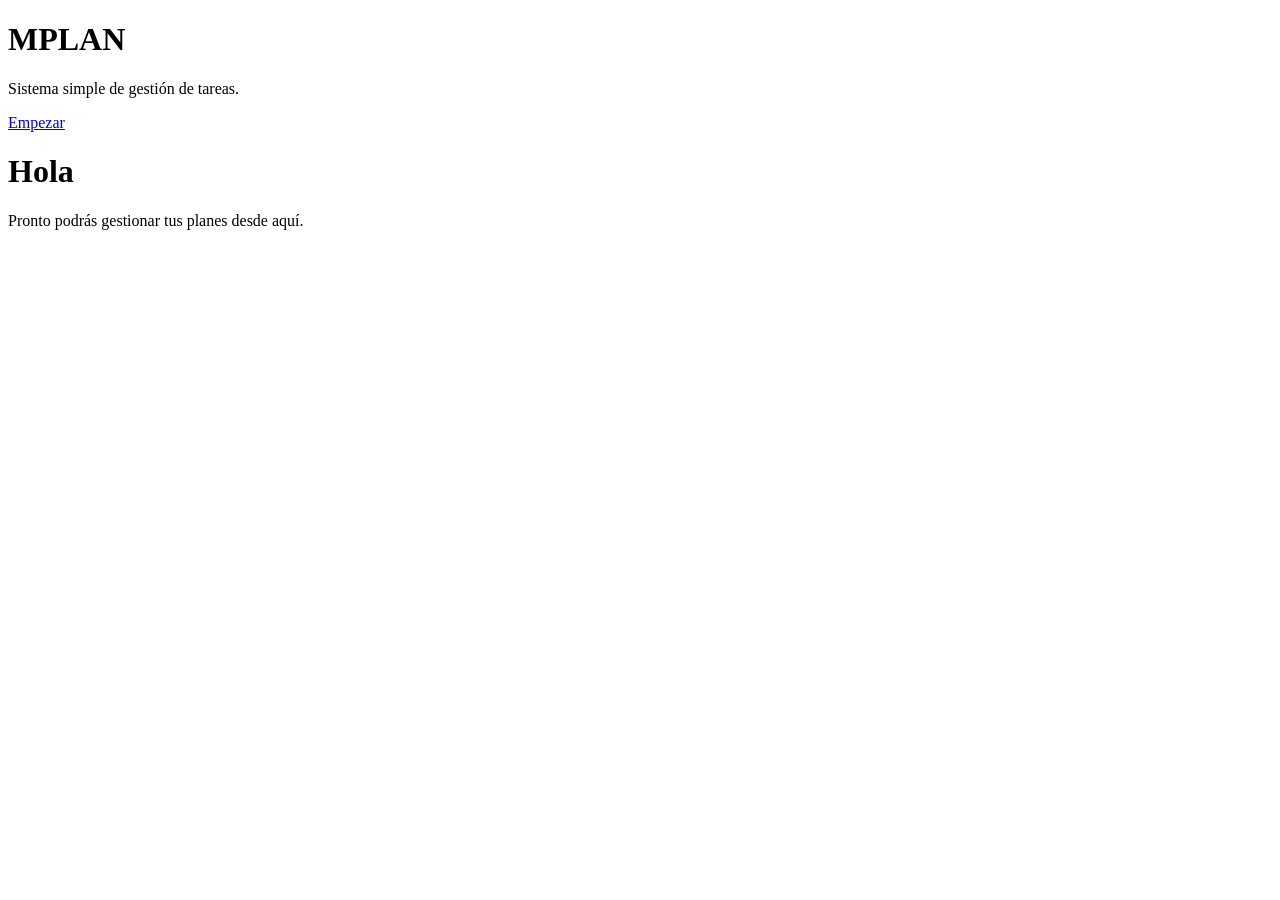
<file: src/main/resources/templates/index.html>
<!DOCTYPE html>
<html lang="es" xmlns:th="http://www.thymeleaf.org" xmlns:layout="http://www.ultraq.net.nz/thymeleaf/layout"
      xmlns:sec="http://www.thymeleaf.org/extras/spring-security"
      layout:decorate="~{layout}">
<body>
<th:block layout:fragment="content">
    <div sec:authorize="isAnonymous()">
        <h1>MPLAN</h1>
        <p>Sistema simple de gestión de tareas.</p>
        <a href="login" class="cta-button">Empezar</a>
    </div>
    <div sec:authorize="isAuthenticated()">
        <h1 class="saludo-titulo" th:text="'Hola, ' + ${nombre}">Hola</h1>
        <p>Pronto podrás gestionar tus planes desde aquí.</p>
    </div>
</th:block>
</body>
</html>
</file>
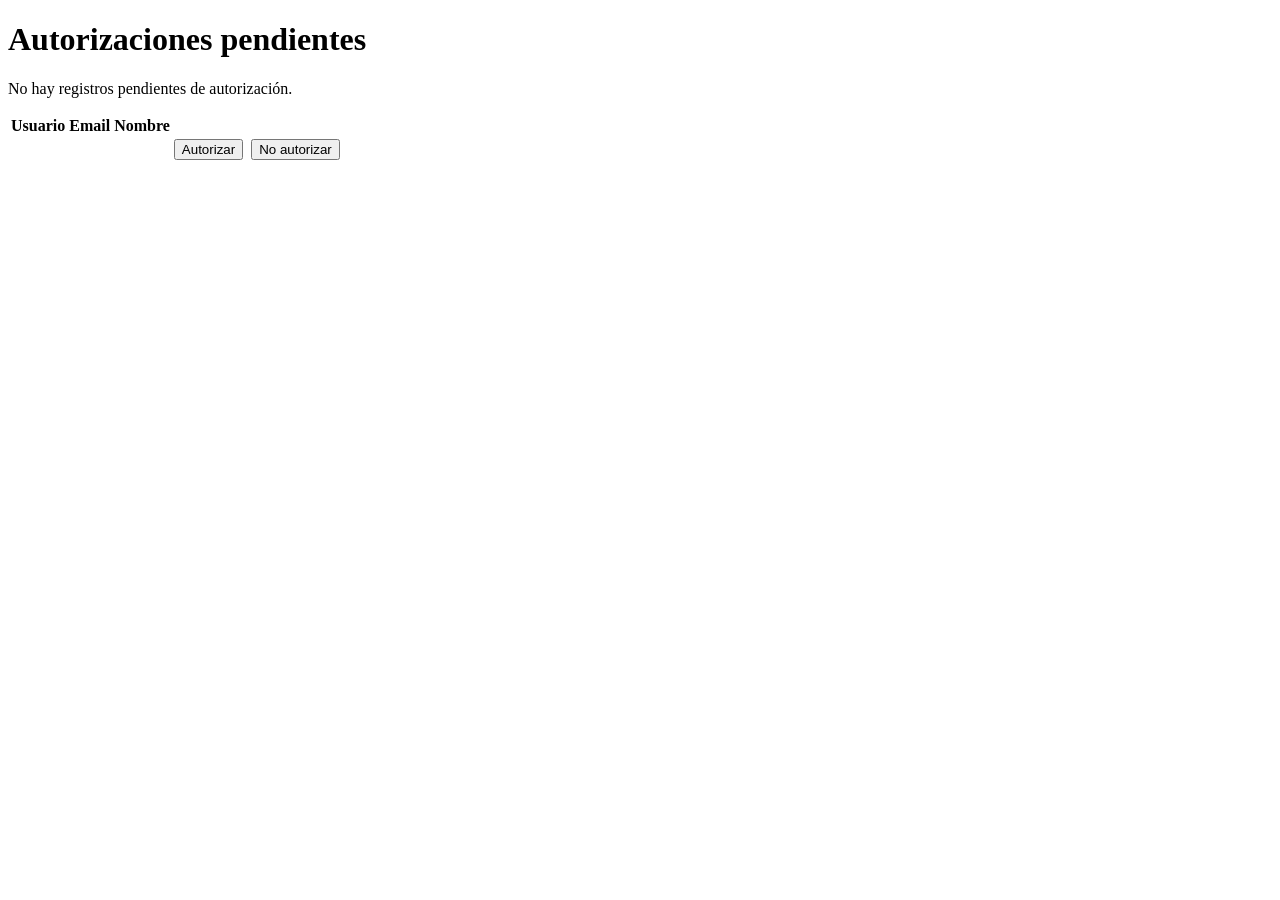
<file: src/main/resources/templates/autorizaciones.html>
<!DOCTYPE html>
<html lang="es" xmlns:th="http://www.thymeleaf.org" xmlns:layout="http://www.ultraq.net.nz/thymeleaf/layout"
      layout:decorate="~{layout}">
<body>
<th:block layout:fragment="content">
  <h1 class="panel-titulo">Autorizaciones pendientes</h1>

  <p th:if="${#lists.isEmpty(pendientes)}" class="mensaje success-msg">No hay registros pendientes de autorización.</p>

  <table class="tabla-usuarios" th:unless="${#lists.isEmpty(pendientes)}">
    <thead>
    <tr>
      <th>Usuario</th>
      <th>Email</th>
      <th>Nombre</th>
      <th></th>
    </tr>
    </thead>
    <tbody>
    <tr th:each="u : ${pendientes}">
      <td th:text="${u.usuario}"></td>
      <td th:text="${u.email}"></td>
      <td th:text="${u.nombre} + ' ' + ${u.apellido}"></td>
      <td>
        <div style="display:flex; gap:0.5rem;">
          <form th:action="@{'/gestionar/autorizaciones/' + ${u.id} + '/autorizar'}" method="post">
            <button type="submit" class="cta-button btn-small">Autorizar</button>
          </form>
          <form th:action="@{'/gestionar/autorizaciones/' + ${u.id} + '/rechazar'}" method="post" onsubmit="return confirm('¿Seguro que quieres rechazar este registro? Se borrará al usuario.');">
            <button type="submit" class="cta-button btn-small btn-danger">No autorizar</button>
          </form>
        </div>
      </td>
    </tr>
    </tbody>
  </table>
</th:block>
</body>
</html>
</file>
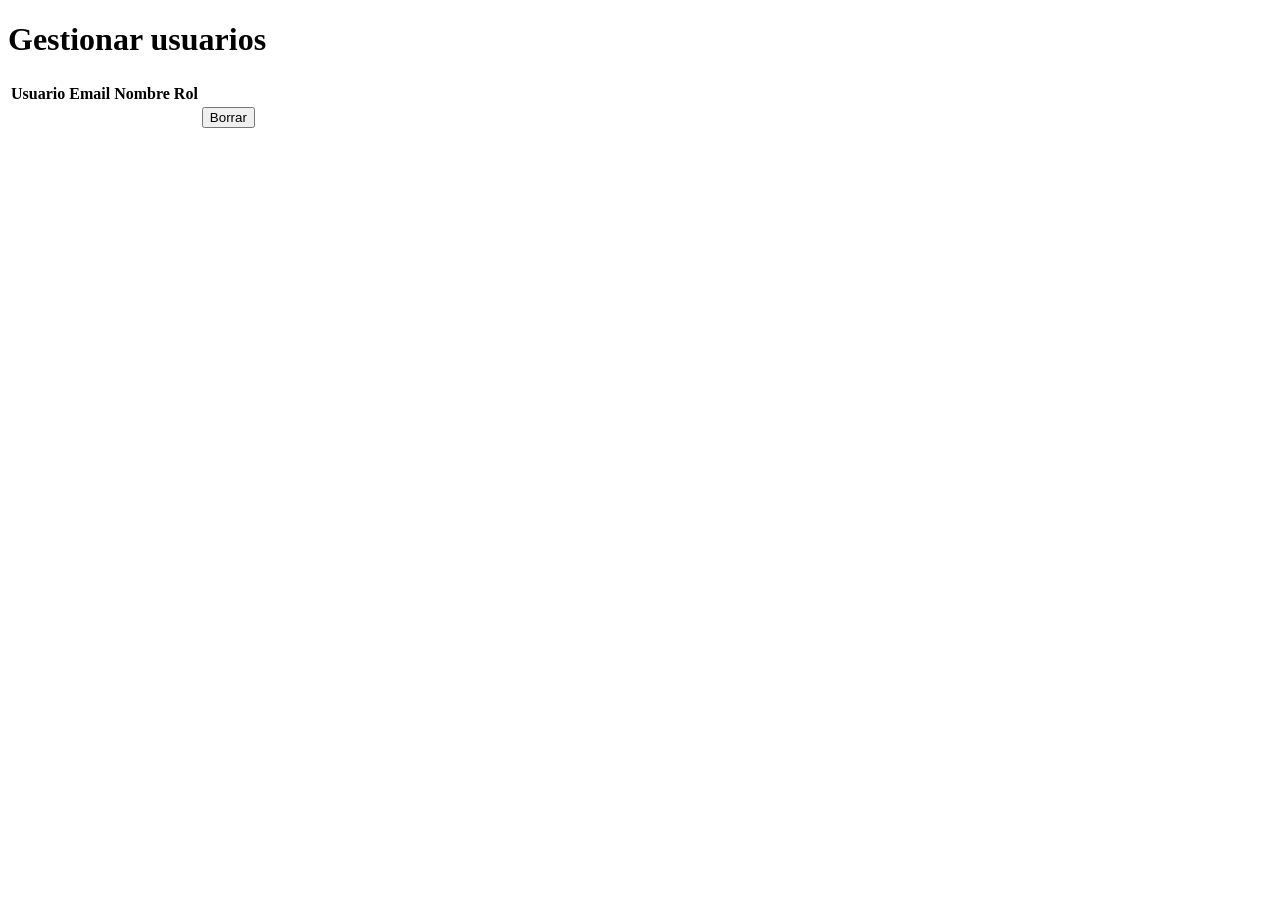
<file: src/main/resources/templates/gestionar.html>
<!DOCTYPE html>
<html lang="es" xmlns:th="http://www.thymeleaf.org" xmlns:layout="http://www.ultraq.net.nz/thymeleaf/layout"
      layout:decorate="~{layout}">
<body>
<th:block layout:fragment="content">
    <h1 class="panel-titulo">Gestionar usuarios</h1>
    <table class="tabla-usuarios">
        <thead>
        <tr>
        <tr>
            <th>Usuario</th>
            <th>Email</th>
            <th>Nombre</th>
            <th>Rol</th>
            <th></th>
        </tr>
        </tr>
        </thead>
        <tbody>
        <tr th:each="u : ${usuarios}">
            <td th:text="${u.usuario}"></td>
            <td th:text="${u.email}"></td>
            <td th:text="${u.nombre} + ' ' + ${u.apellido}"></td>
            <td th:text="${u.rol}"></td>
            <td>
                <form th:action="@{'/gestionar/' + ${u.id} + '/borrar'}" method="post" onsubmit="return confirm('¿Seguro que quieres borrar a este usuario? Esta acción no se puede deshacer.');">
                    <button type="submit" class="cta-button btn-small btn-danger">Borrar</button>
                </form>
            </td>
        </tr>
        </tbody>
    </table>
</th:block>
</body>
</html>
</file>
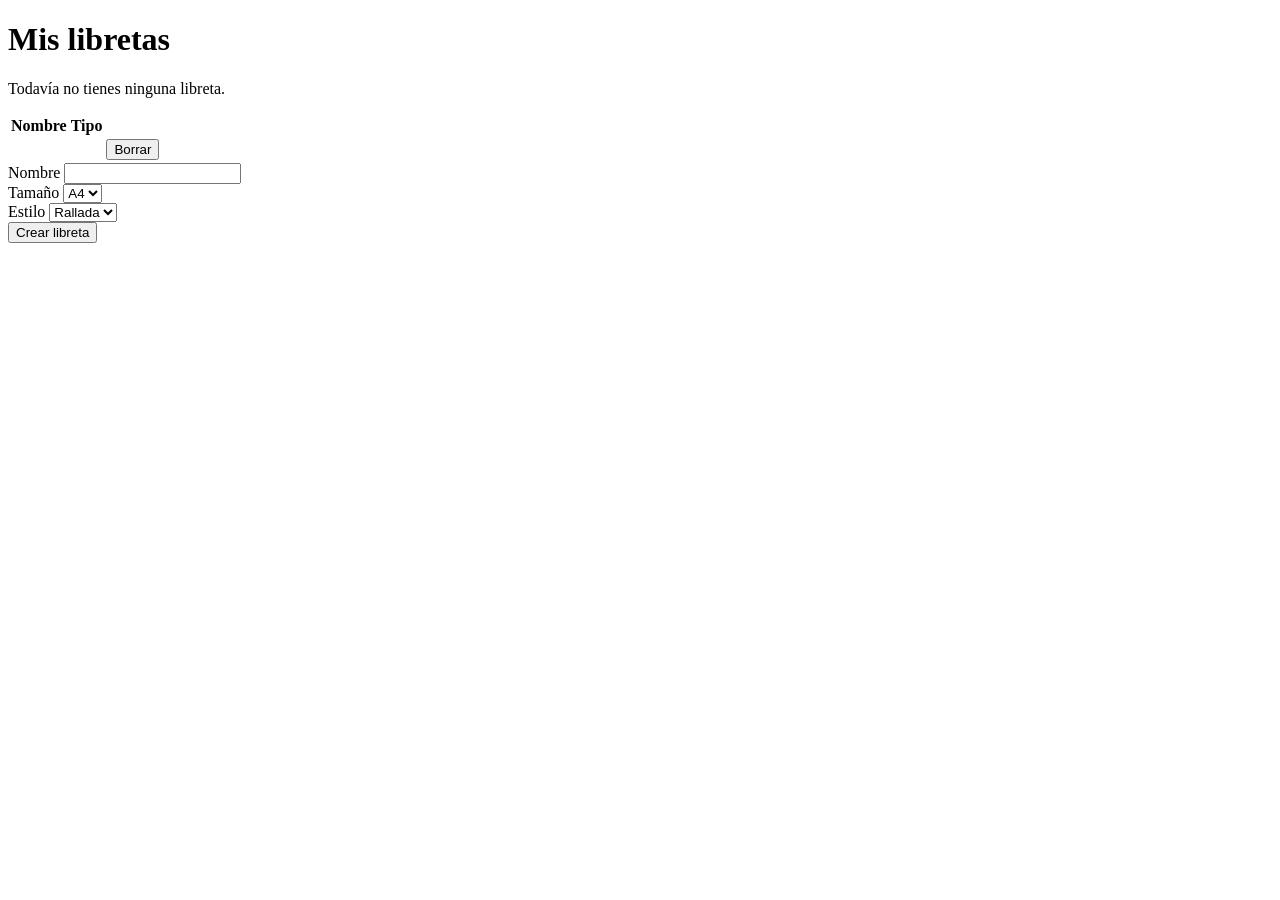
<file: src/main/resources/templates/libretas.html>
<!DOCTYPE html>
<html lang="es" xmlns:th="http://www.thymeleaf.org" xmlns:layout="http://www.ultraq.net.nz/thymeleaf/layout"
      layout:decorate="~{layout}">
<body>
<th:block layout:fragment="content">
    <h1 class="panel-titulo">Mis libretas</h1>

    <p th:if="${error}" th:text="${error}" class="mensaje error-msg"></p>

    <p th:if="${#lists.isEmpty(libretas)}" class="mensaje success-msg">Todavía no tienes ninguna libreta.</p>

    <table class="tabla-usuarios" th:unless="${#lists.isEmpty(libretas)}">
        <thead>
        <tr>
            <th>Nombre</th>
            <th>Tipo</th>
            <th></th>
        </tr>
        </thead>
        <tbody>
        <tr th:each="l : ${libretas}">
            <td><a th:href="@{'/libretas/' + ${l.id}}" th:text="${l.nombre}"></a></td>
            <td th:text="${l.etiqueta}"></td>
            <td>
                <form th:action="@{'/libretas/' + ${l.id} + '/borrar'}" method="post" onsubmit="return confirm('¿Seguro que quieres borrar esta libreta? Esta acción no se puede deshacer.');">
                    <button type="submit" class="cta-button btn-small btn-danger">Borrar</button>
                </form>
            </td>
        </tr>
        </tbody>
    </table>

    <div class="panel-card">
        <form th:action="@{/libretas/nueva}" method="post" class="form-box">
            <div class="form-group">
                <label for="nombre">Nombre</label>
                <input type="text" id="nombre" name="nombre" required>
            </div>

            <div class="form-row">
                <div class="form-group">
                    <label for="tamano">Tamaño</label>
                    <select id="tamano" name="tamano" required>
                        <option value="A4">A4</option>
                        <option value="A5">A5</option>
                    </select>
                </div>

                <div class="form-group">
                    <label for="estilo">Estilo</label>
                    <select id="estilo" name="estilo" required>
                        <option value="RAYADO">Rallada</option>
                        <option value="BLANCO">Blanco</option>
                    </select>
                </div>
            </div>

            <button type="submit" class="cta-button">Crear libreta</button>
        </form>
    </div>
</th:block>
</body>
</html>
</file>
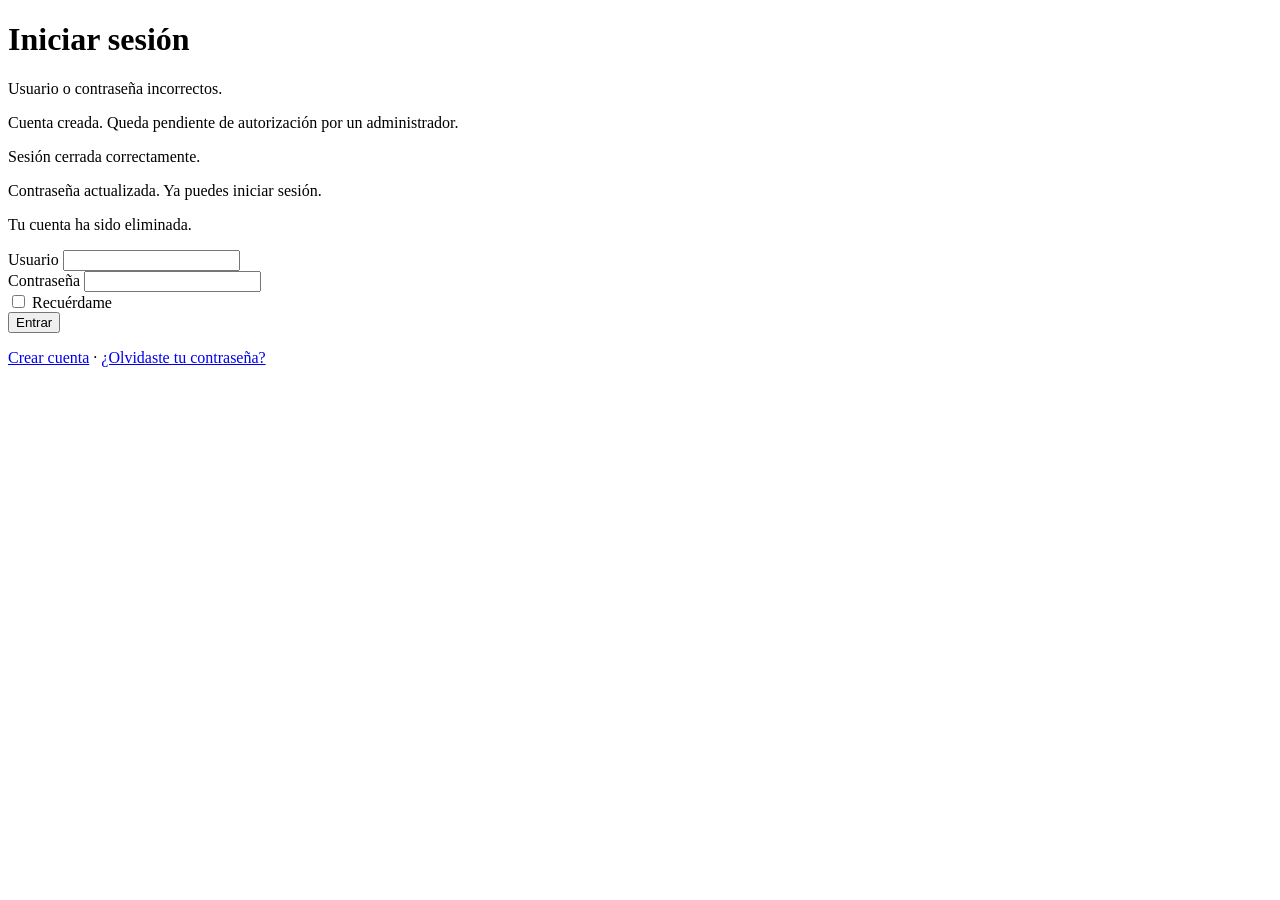
<file: src/main/resources/templates/login.html>
<!DOCTYPE html>
<html lang="es" xmlns:th="http://www.thymeleaf.org" xmlns:layout="http://www.ultraq.net.nz/thymeleaf/layout"
      layout:decorate="~{layout}">
<body>
<th:block layout:fragment="content">
  <h1>Iniciar sesión</h1>

  <p th:if="${param.error}" class="mensaje error-msg">Usuario o contraseña incorrectos.</p>
  <p th:if="${param.registrado}" class="mensaje success-msg">Cuenta creada. Queda pendiente de autorización por un administrador.</p>
  <p th:if="${param.logout}" class="mensaje success-msg">Sesión cerrada correctamente.</p>
  <p th:if="${param.restablecida}" class="mensaje success-msg">Contraseña actualizada. Ya puedes iniciar sesión.</p>
  <p th:if="${param.cuentaEliminada}" class="mensaje success-msg">Tu cuenta ha sido eliminada.</p>

  <form th:action="@{/login}" method="post" class="form-box">
    <div class="form-group">
      <label for="username">Usuario</label>
      <input type="text" id="username" name="username" required>
    </div>

    <div class="form-group">
      <label for="password">Contraseña</label>
      <input type="password" id="password" name="password" required>
    </div>

    <div class="form-check">
      <input type="checkbox" id="remember-me" name="remember-me">
      <label for="remember-me">Recuérdame</label>
    </div>

    <button type="submit" class="cta-button">Entrar</button>
  </form>

  <p class="form-links">
    <a href="/registro">Crear cuenta</a> · <a href="/recuperar">¿Olvidaste tu contraseña?</a>
  </p>
</th:block>
</body>
</html>
</file>
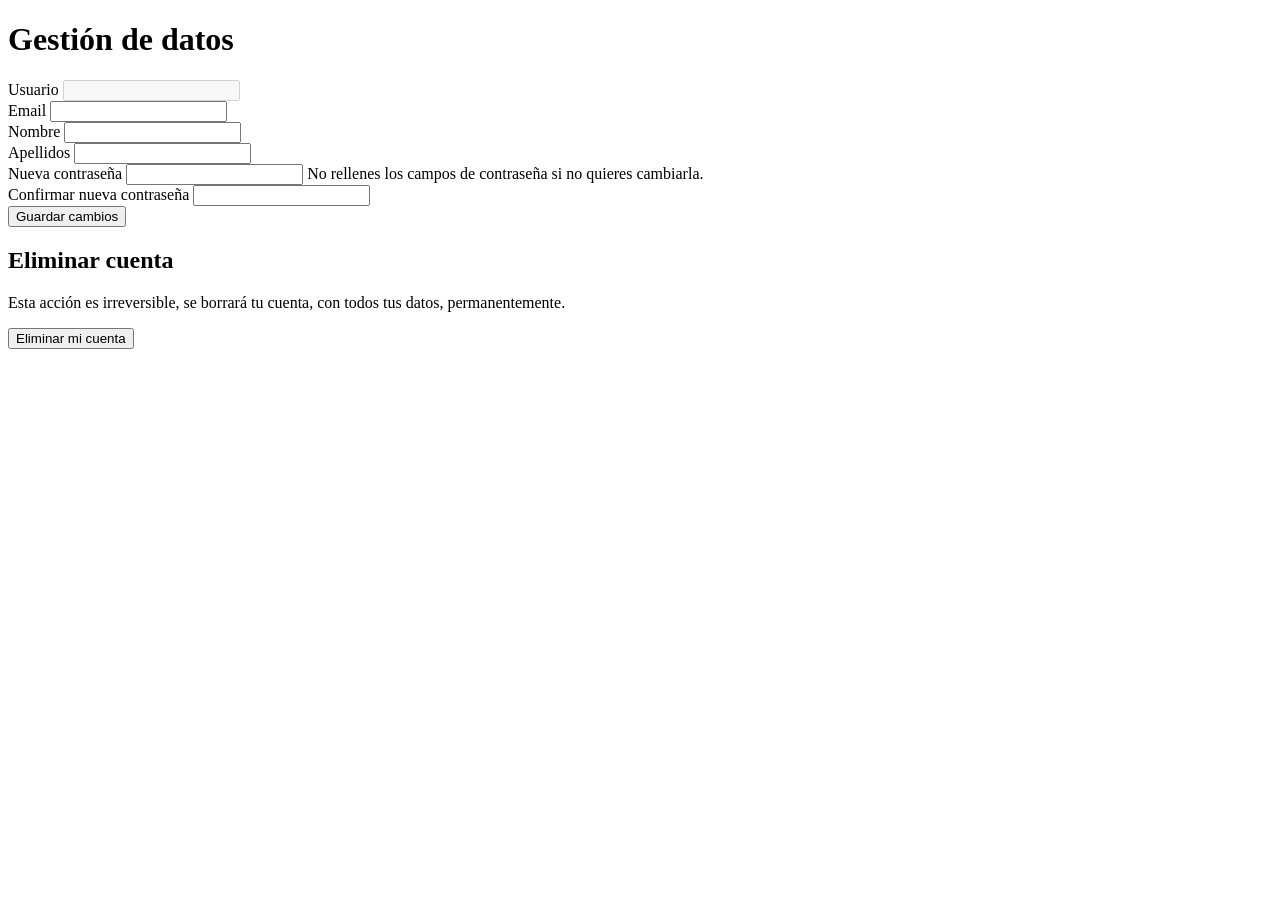
<file: src/main/resources/templates/perfil.html>
<!DOCTYPE html>
<html lang="es" xmlns:th="http://www.thymeleaf.org" xmlns:layout="http://www.ultraq.net.nz/thymeleaf/layout"
      layout:decorate="~{layout}">
<body>
<th:block layout:fragment="content">
  <h1 class="panel-titulo">Gestión de datos</h1>

  <p th:if="${mensaje}" th:text="${mensaje}" class="mensaje success-msg"></p>
  <p th:if="${error}" th:text="${error}" class="mensaje error-msg"></p>

  <div class="panel-card">
    <form th:action="@{/perfil}" th:object="${perfilForm}" method="post" class="form-box">
      <div class="form-group">
        <label for="usuarioLogin">Usuario</label>
        <input type="text" id="usuarioLogin" th:value="${usuarioLogin}" disabled>
      </div>

      <div class="form-group">
        <label for="email">Email</label>
        <input type="email" id="email" th:field="*{email}" required>
      </div>

      <div class="form-row">
        <div class="form-group">
          <label for="nombre">Nombre</label>
          <input type="text" id="nombre" th:field="*{nombre}" required>
        </div>

        <div class="form-group">
          <label for="apellido">Apellidos</label>
          <input type="text" id="apellido" th:field="*{apellido}" required>
        </div>
      </div>

      <div class="form-row">
        <div class="form-group">
          <label for="nuevaPassword">Nueva contraseña</label>
          <input type="password" id="nuevaPassword" th:field="*{nuevaPassword}">
          <span class="ayuda-campo">No rellenes los campos de contraseña si no quieres cambiarla.</span>
        </div>

        <div class="form-group">
          <label for="confirmarNuevaPassword">Confirmar nueva contraseña</label>
          <input type="password" id="confirmarNuevaPassword" th:field="*{confirmarNuevaPassword}">
        </div>

      </div>

      <button type="submit" class="cta-button">Guardar cambios</button>
    </form>

    <div class="zona-peligro">
      <h2>Eliminar cuenta</h2>
      <p>Esta acción es irreversible, se borrará tu cuenta, con todos tus datos, permanentemente.</p>
      <form th:action="@{/perfil/borrar}" method="post" onsubmit="return confirm('¿Seguro que quieres eliminar tu cuenta? Esta acción es irreversible y no se puede deshacer.');">
        <button type="submit" class="cta-button btn-danger">Eliminar mi cuenta</button>
      </form>
    </div>
  </div>
</th:block>
</body>
</html>
</file>
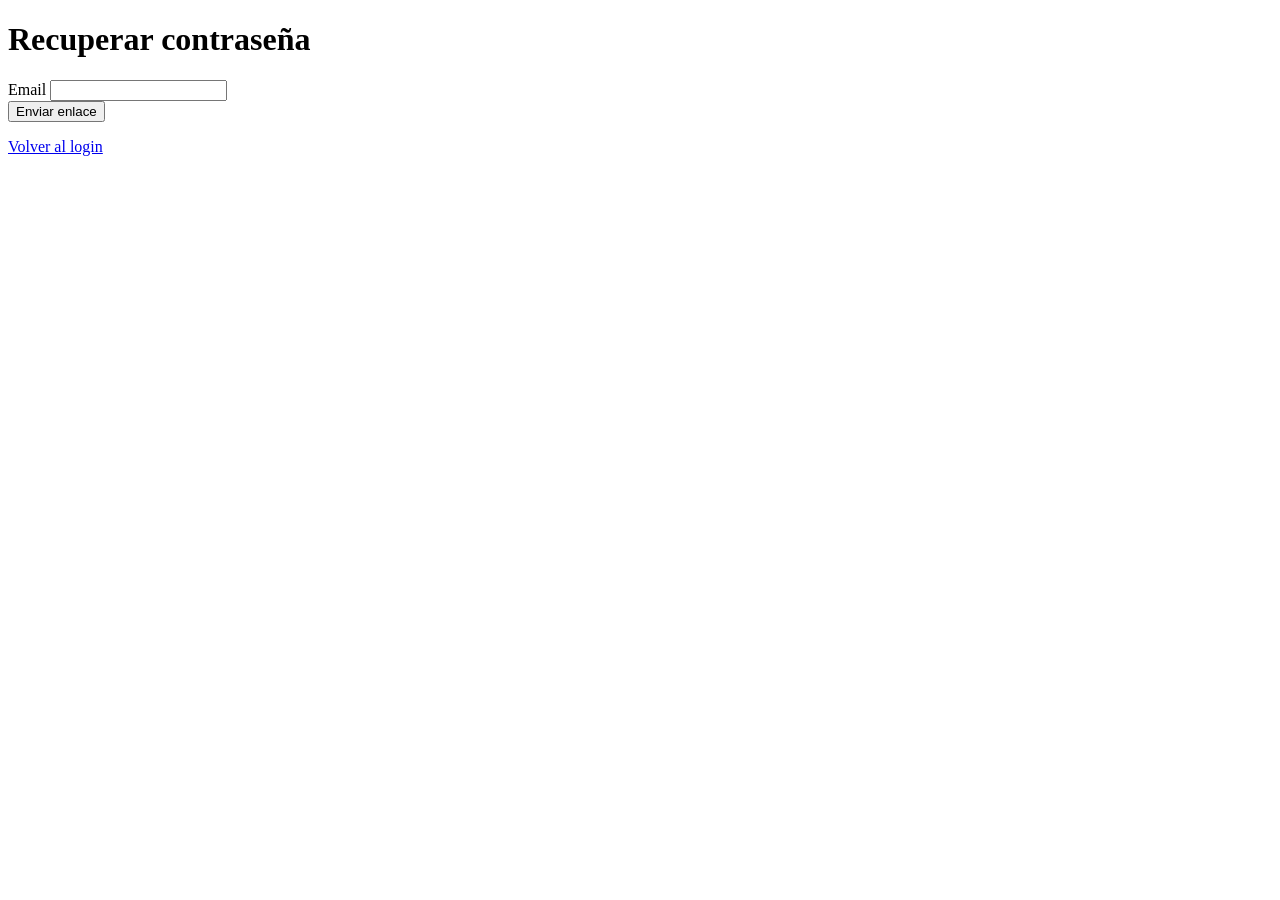
<file: src/main/resources/templates/recuperar.html>
<!DOCTYPE html>
<html lang="es" xmlns:th="http://www.thymeleaf.org" xmlns:layout="http://www.ultraq.net.nz/thymeleaf/layout"
      layout:decorate="~{layout}">
<body>
<th:block layout:fragment="content">
  <h1>Recuperar contraseña</h1>

  <p th:if="${mensaje}" th:text="${mensaje}" class="mensaje success-msg"></p>
  <p th:if="${error}" th:text="${error}" class="mensaje error-msg"></p>

  <form th:action="@{/recuperar}" method="post" class="form-box">
    <div class="form-group">
      <label for="email">Email</label>
      <input type="email" id="email" name="email" required>
    </div>
    <button type="submit" class="cta-button">Enviar enlace</button>
  </form>

  <p class="form-links">
    <a href="/login">Volver al login</a>
  </p>
</th:block>
</body>
</html>
</file>
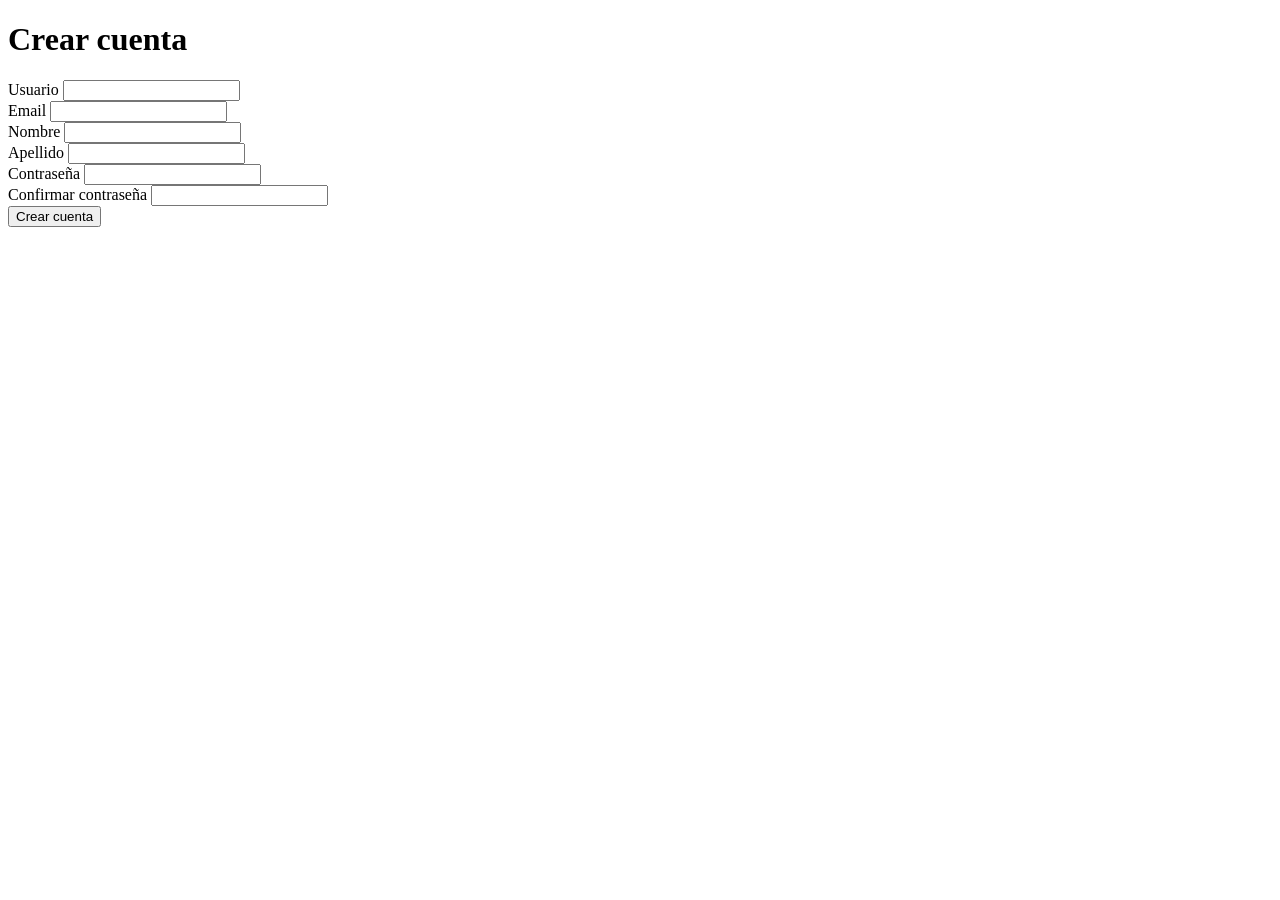
<file: src/main/resources/templates/registro.html>
<!DOCTYPE html>
<html lang="es" xmlns:th="http://www.thymeleaf.org" xmlns:layout="http://www.ultraq.net.nz/thymeleaf/layout"
      layout:decorate="~{layout}">
<body>
<th:block layout:fragment="content">
    <h1>Crear cuenta</h1>
    <form th:action="@{/registro}" th:object="${registroForm}" method="post" class="form-box">
        <p th:if="${error}" th:text="${error}" class="mensaje error-msg"></p>

        <div class="form-group">
            <label for="usuario">Usuario</label>
            <input type="text" id="usuario" th:field="*{usuario}" required>
        </div>

        <div class="form-group">
            <label for="email">Email</label>
            <input type="email" id="email" th:field="*{email}" required>
        </div>

        <div class="form-group">
            <label for="nombre">Nombre</label>
            <input type="text" id="nombre" th:field="*{nombre}" required>
        </div>

        <div class="form-group">
            <label for="apellido">Apellido</label>
            <input type="text" id="apellido" th:field="*{apellido}" required>
        </div>

        <div class="form-group">
            <label for="password">Contraseña</label>
            <input type="password" id="password" th:field="*{password}" required>
        </div>

        <div class="form-group">
            <label for="confirmarPassword">Confirmar contraseña</label>
            <input type="password" id="confirmarPassword" th:field="*{confirmarPassword}" required>
        </div>

        <button type="submit" class="cta-button">Crear cuenta</button>
    </form>
</th:block>
</body>
</html>
</file>
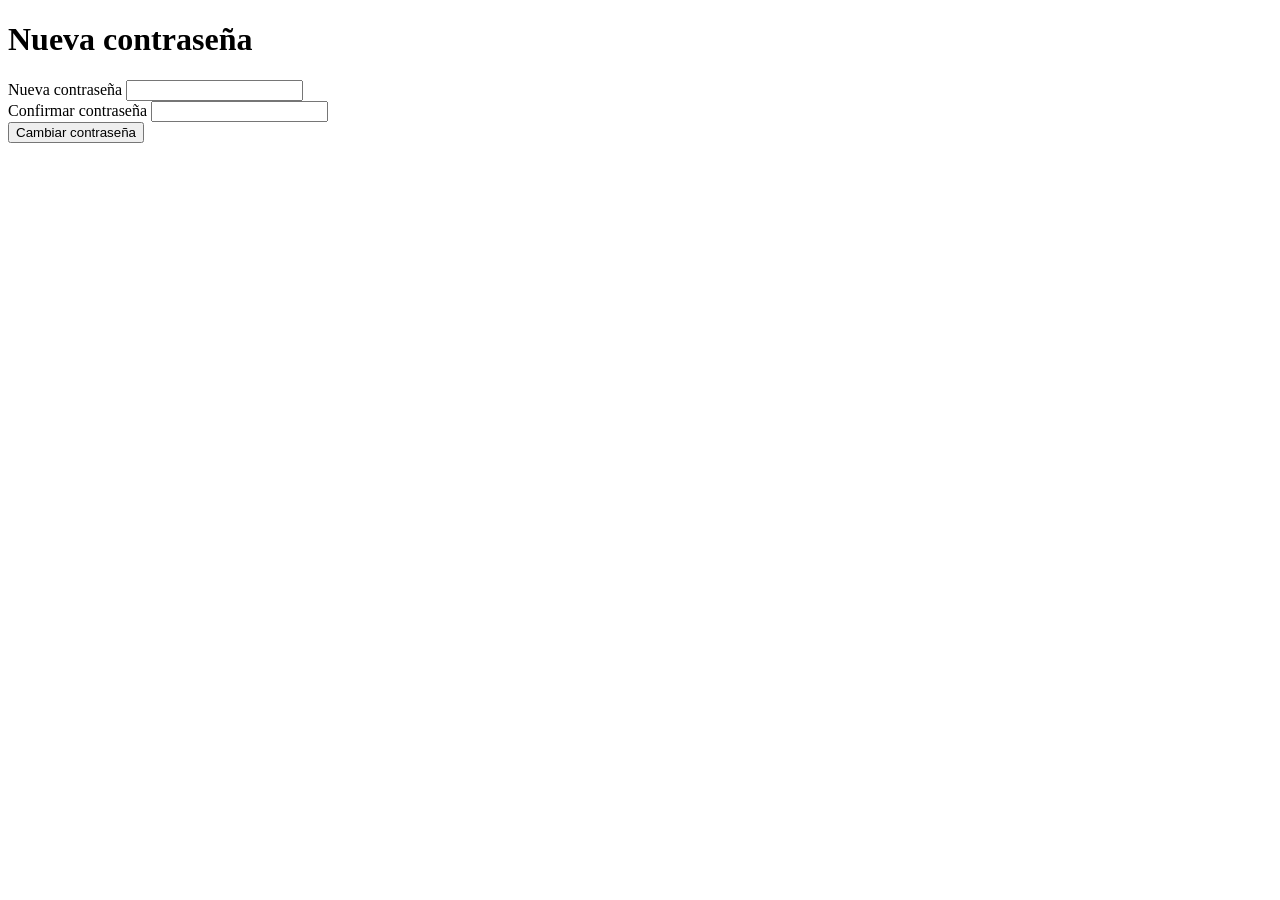
<file: src/main/resources/templates/restablecer.html>
<!DOCTYPE html>
<html lang="es" xmlns:th="http://www.thymeleaf.org" xmlns:layout="http://www.ultraq.net.nz/thymeleaf/layout"
      layout:decorate="~{layout}">
<body>
<th:block layout:fragment="content">
    <h1>Nueva contraseña</h1>

    <p th:if="${error}" th:text="${error}" class="mensaje error-msg"></p>

    <form th:action="@{/recuperar/restablecer}" method="post" class="form-box">
        <input type="hidden" name="token" th:value="${token}">

        <div class="form-group">
            <label for="password">Nueva contraseña</label>
            <input type="password" id="password" name="password" required>
        </div>

        <div class="form-group">
            <label for="confirmarPassword">Confirmar contraseña</label>
            <input type="password" id="confirmarPassword" name="confirmarPassword" required>
        </div>

        <button type="submit" class="cta-button">Cambiar contraseña</button>
    </form>
</th:block>
</body>
</html>
</file>
